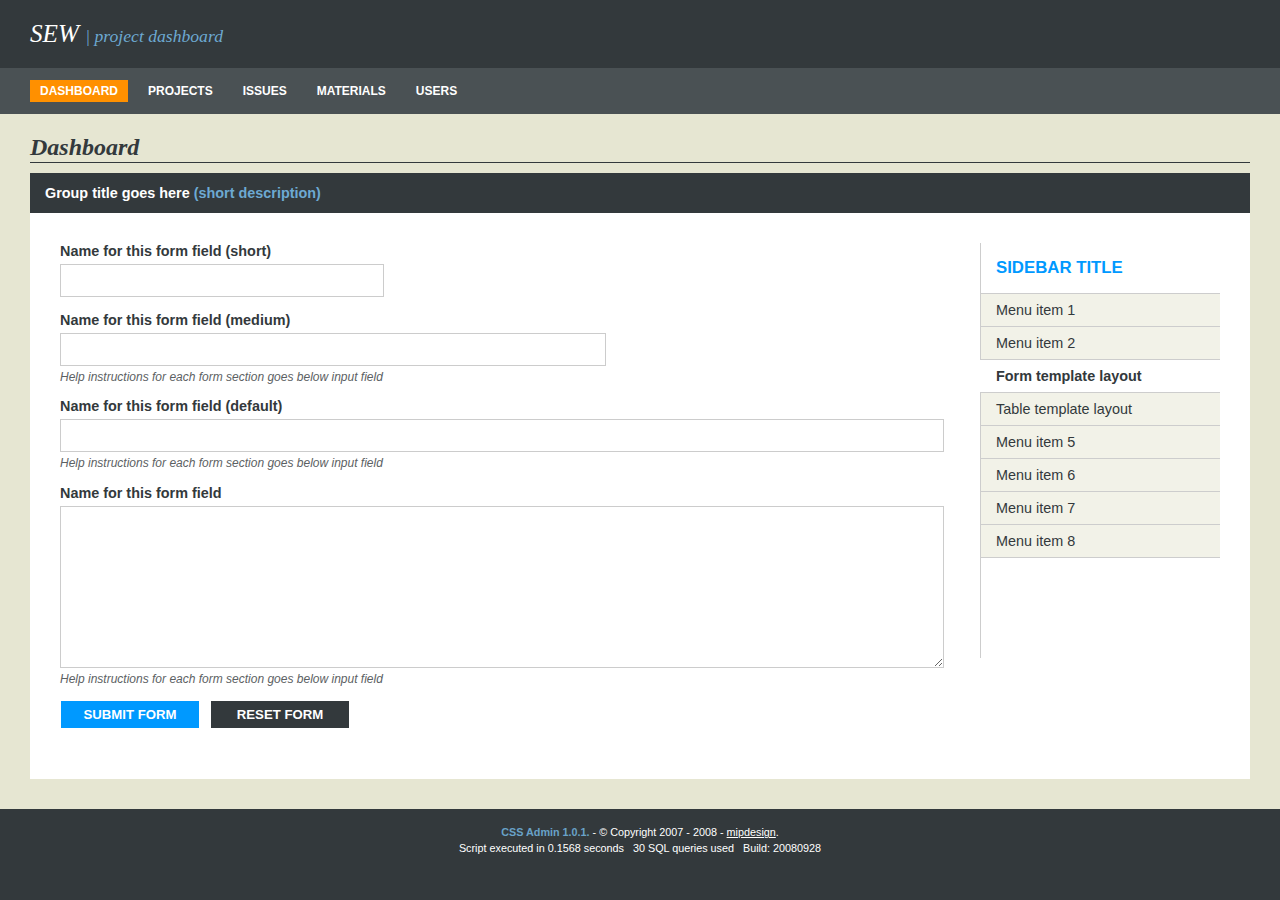
<file: index.html>
<!DOCTYPE html PUBLIC "-//W3C//DTD XHTML 1.0 Strict//EN" "http://www.w3.org/TR/xhtml1/DTD/xhtml1-strict.dtd">
<html xmlns="http://www.w3.org/1999/xhtml">

<head>

	<title>Project Dashboard</title>
	
	<link rel="stylesheet" type="text/css" href="css/layout.css" />
	
</head>

<body>

	<div id="page-container">
	
		<div id="branding">
			
			<h1>SEW <span>| project dashboard</span></h1>
				
		</div><!-- end branding -->
		
		<div id="page-navigation" class="clearfix">
			
			<ul>
				<li class="current"><a href="#">Dashboard</a></li>
				<li><a href="#">Projects</a></li>
				<li><a href="#">Issues</a></li>
				<li><a href="#">Materials</a></li>
				<li><a href="#">Users</a></li>
			</ul>	
				
		</div><!-- end page-navigation -->
		
		<div id="page-content" class="clearfix">
			
			<h1>Dashboard</h1>
			
			<h2>Group title goes here <span>(short description)</span></h2>
			<div class="inner-box clearfix">
			
				<div id="sidebar">
				
					<ul>
						<li class="head">Sidebar title</li>
						<li><a href="#">Menu item 1</a></li>
						<li><a href="#">Menu item 2</a></li>
						<li class="current"><a href="index-2.html">Form template layout</a></li>
						<li><a href="table.html">Table template layout</a></li>
						<li><a href="#">Menu item 5</a></li>
						<li><a href="#">Menu item 6</a></li>
						<li><a href="#">Menu item 7</a></li>
						<li><a href="#">Menu item 8</a></li>
					</ul>				
				
				</div>
			
				<div id="form-block">
				
					<label for="field_1">Name for this form field (short)</label>
					<input type="text" name="txtField1" id="field_1" class="short" />
					
					
					<label for="field_2">Name for this form field (medium)</label>
					<input type="text" name="txtField2" id="field_2" class="medium" />
					<em>Help instructions for each form section goes below input field</em>
					
					<label for="field_3">Name for this form field (default)</label>
					<input type="text" name="txtField3" id="field_3" />
					<em>Help instructions for each form section goes below input field</em>
					
					<label for="field_4">Name for this form field</label>
					<textarea name="txtField4" rows="3" cols="3" id="field_4"></textarea>
					<em>Help instructions for each form section goes below input field</em>
					
					<input type="button" class="submit" value="Submit form" onclick="location.href='form_success.html';" />
					<input type="button" class="submit reset" value="Reset form" onclick="location.href='form_error.html';" />
				
				</div>
			
			</div>

			
			
				
		</div><!-- end page-content -->
		
		<div id="page-footer">
			
			<p><strong>CSS Admin 1.0.1.</strong> - &copy; Copyright 2007 - 2008 - <a href="http://www.mip-design.com/">mipdesign</a>.<br />
			Script executed in 0.1568 seconds &nbsp; 30 SQL queries used &nbsp; Build:  20080928</p>
				
		</div><!-- end page-footer -->
		
	</div><!-- end page-container -->

</body>

<!-- Mirrored from cssadmin.mip-design.com/ by HTTrack Website Copier/3.x [XR&CO'2008], Wed, 26 Nov 2008 20:37:19 GMT -->
</html>
</file>
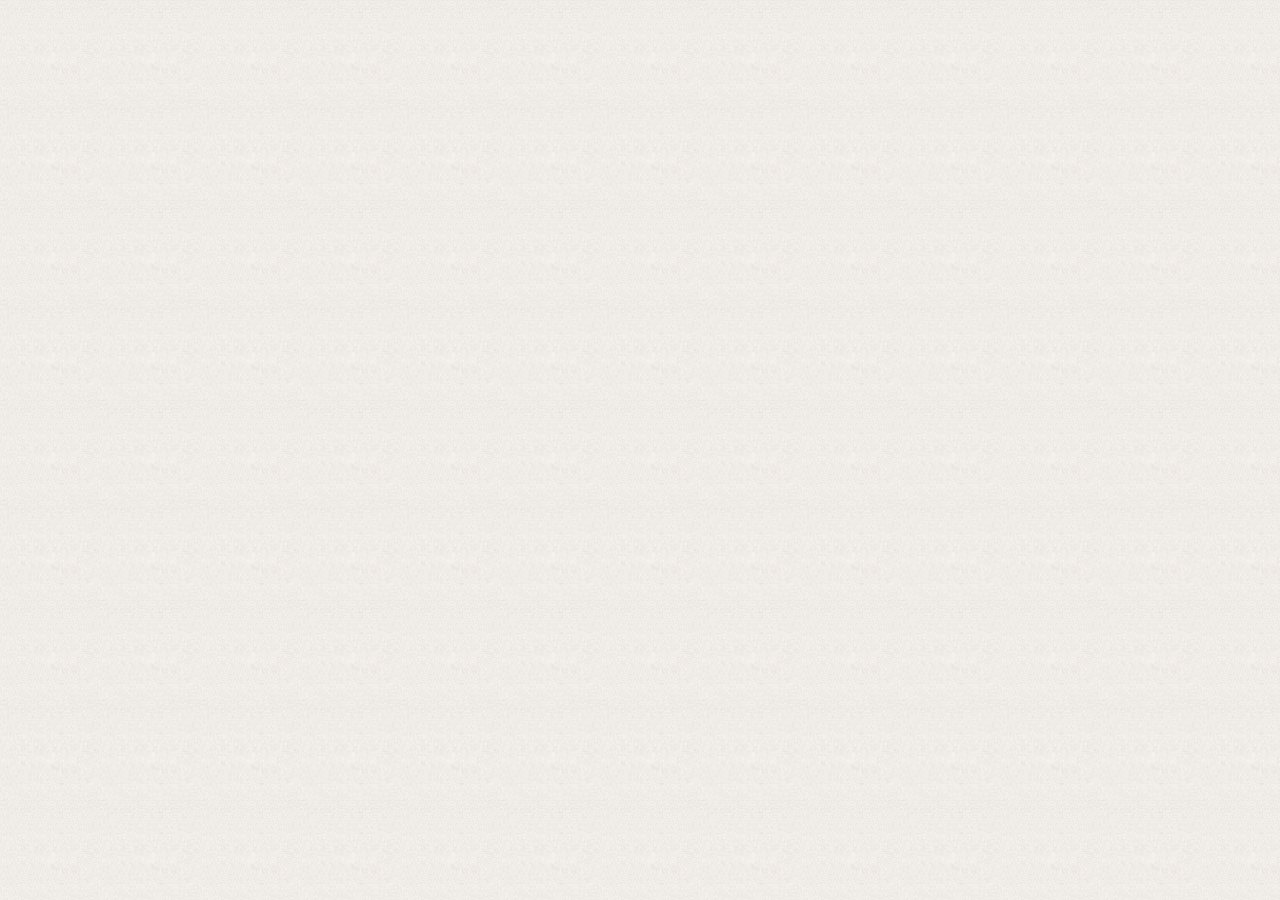
<file: base.html>
<!DOCTYPE html PUBLIC "-//W3C//DTD XHTML 1.0 Transitional//EN" "http://www.w3.org/TR/xhtml1/DTD/xhtml1-transitional.dtd">
<html xmlns="http://www.w3.org/1999/xhtml">
<head>
<meta http-equiv="Content-Type" content="text/html; charset=utf-8" />
<link rel="stylesheet" type="text/css" href="css/reset.css" />
<link rel="stylesheet" type="text/css" href="css/typography.css" />
<link rel="stylesheet" type="text/css" href="css/960.css" />
<title>Untitled Document</title>
</head>

<body>
</body>
</html>
</file>
<file: css/layout.css>
*
{
	margin: 0px;
	padding: 0px;
}
BODY
{
	background-color: #33393C;
	font: normal 0.75em/145% Arial, Tahoma, sans-serif;
	color: #33393C;
	text-align: left;
}
P
{
	margin: 0px 0px 10px;
	line-height: 140%;
	color: #33393C;
}
A
{
	outline: none;
	text-decoration: underline;
}
A:hover
{
	text-decoration: none;
}
.hide
{
	display: none;
}
IMG
{
	border: 0px solid #000000;
}
/*Clearing method
------------------------------------------------------*/
.clearfix:after
{
	content: ".";
	display: block;
	clear: both;
	visibility: hidden;
	line-height: 0;
	height: 0;
}
.clearfix
{
	display: inline-block;
}
HTML[xmlns] .clearfix
{
	display: block;
}
* HTML .clearfix
{
	height: 1%;
}
/*Branding
------------------------------------------------------*/
#branding H1
{
	font: italic 2.1em Georgia, "Times New Roman", Times, serif;
	color: #FFF;
	margin: 0px;
	padding: 20px 0px 20px 30px;
}
#branding H1 SPAN
{
	font: italic 0.7em Georgia, "Times New Roman", Times, serif;
	color: #6DA9D2;
}
/*page-container
------------------------------------------------------*/
#page-container
{
	min-width: 960px;
}
/*page-navigation
------------------------------------------------------*/
#page-navigation
{
	background-color: #4A5154;
	padding: 12px 30px;
}
#page-navigation UL
{
	margin: 0px;
	padding: 0px;
	list-style: none;
}
#page-navigation UL LI
{
	float: left;
	margin: 0px 10px 0px 0px;
}
#page-navigation UL LI A
{
	font: bold 1em Arial, Tahoma, sans-serif;
	color: #FFF;
	text-decoration: none;
	text-transform: uppercase;
	display: block;
	padding: 4px 10px;
}
#page-navigation UL LI A:hover
{
	color: #FF9000;
}
#page-navigation UL LI.current A
{
	background-color: #FF9000;
	color: #FFF;
}
/*page-content
------------------------------------------------------*/
#page-content
{
	background-color: #E6E6D2;
	padding: 20px 30px 30px;
}
#page-content H1
{
	font: italic bold 2em Georgia, "Times New Roman", Times, serif;
	color: #33393C;
	margin: 0px 0px 10px;
	padding: 0px 0px 1px;
	border-bottom: 1px solid #33393C;
}
#page-content H2
{
	background-color: #33393C;
	font: bold 1.2em Arial, Tahoma, sans-serif;
	color: #FFF;
	margin: 0px;
	padding: 12px 0px 12px 15px;
}
#page-content H2 SPAN
{
	color: #6DA9D2;
}
#page-content H3
{
	font: bold 1em Arial, Tahoma, sans-serif;
	color: #33393C;
	margin: 0px;
	padding: 8px 0px 8px 15px;
	border-bottom: 1px solid #33393C;
}
#page-content H3 A
{
	font: bold 1em Arial, Tahoma, sans-serif;
	color: #0099FF;
	text-decoration: none;
}
#page-content .inner-box
{
	background-color: #FFF;
	padding: 30px;
}
#page-content .margin-top
{
	margin-top: 10px;
}
/*forms
------------------------------------------------------*/
#page-content LABEL
{
	font: bold 1.2em Arial, Tahoma, sans-serif;
	color: #33393C;
	margin: 0px 0px 5px;
	display: block;
}
#page-content INPUT, #page-content TEXTAREA
{
	font: normal 1.5em Arial, Tahoma, sans-serif;
	color: #454545;
	margin: 0px 0px 15px;
	padding: 5px;
	display: block;
	border: 1px solid #CCCCCC;
	width: 98%;
}
#page-content TEXTAREA
{
	font: normal 1.2em Arial, Tahoma, sans-serif;
	height: 150px;
}
#page-content INPUT:focus, #page-content TEXTAREA:focus
{
	border: 1px solid #454545;
}
#page-content INPUT.submit
{
	background-color: #0099FF;
	display: block;
	float: left;
	width: 140px;
	margin: 0px 10px 20px 0px;
	padding: 6px 0px;
	font: bold 1.1em Arial, Tahoma, sans-serif;
	color: #FFF;
	text-transform: uppercase;
	border: 1px solid #FFF;
}
#page-content INPUT.reset
{
	background-color: #33393C;
}
#page-content INPUT.submit:hover
{
	background-color: #FF9000;
}
#page-content .short
{
	width: 35%;
}
#page-content .medium
{
	width: 60%;
}
/*Alerts
------------------------------------------------------*/
#page-content .success
{
	font: bold 1.1em Arial, Tahoma, sans-serif;
	color: #249901;
	padding: 10px 15px;
	margin: 5px 0px;
	border: 1px solid #84CD6E;
	background-color: #DFF2D9;
}
#page-content .error
{
	font: bold 1.1em Arial, Tahoma, sans-serif;
	color: #F03A31;
	padding: 10px 15px;
	margin: 5px 0px;
	border: 1px solid #F03A31;
	background-color: #FAD3C5;
}
/*form-block
------------------------------------------------------*/
#form-block
{
	position: relative;
	margin-right: 270px;
}
#form-block EM
{
	color: #5C6163;
	display: block;
	margin: -12px 0px 12px;
}
/*table-block
------------------------------------------------------*/
#table-block
{
	position: relative;
	margin-right: 270px;
}
#table-block TABLE
{
	width: 99%;
	position: relative;
}
#table-block TABLE TR TD
{
	padding: 5px 6px;
	border-bottom: 1px solid #CDCDCD;
}
#table-block TABLE TR.header TD
{
	font: bold 1.1em Arial, Tahoma, sans-serif;
	color: #FFF;
	padding: 7px 6px;
	background-color: #4A5154;
}
#table-block TABLE TR.alternate
{
	background-color: #F5F5ED;
}
#table-block TABLE TD.true
{
	color: #009933;
}
#table-block TABLE TD.false
{
	color: #990000;
}
#table-block TABLE TD.actions
{
	color: #CCC;
}
#table-block TABLE TR:hover
{
	background-color: #FFFFD4;
}
#table-block TABLE TD.actions A
{
	font: bold 0.9em Arial, Tahoma, sans-serif;
	color: #0099FF;
	text-decoration: none;
	padding: 0px 2px;
	text-transform: uppercase;
}
#table-block TABLE TD.actions A.delete
{
	color: #999;
}
#table-block TABLE TD.actions A:hover
{
	color: #FF9000;
}
/*Sidebar
------------------------------------------------------*/
#sidebar
{
	position: relative;
	width: 240px;
	float: right;
}
#sidebar UL
{
	margin: 0px;
	padding: 0px 0px 100px;
	list-style: none;
	border-left: 1px solid #CDCDCD;
}
#sidebar UL LI.head
{
	font: bold 1.4em Arial, Tahoma, sans-serif;
	color: #0099FF;
	text-transform: uppercase;
	padding: 15px 0px 15px 15px;
}
#sidebar UL LI
{
	border-bottom: 1px solid #CDCDCD;
}
#sidebar UL LI A
{
	background-color: #F2F2E8;
	display: block;
	font: normal 1.2em Arial, Tahoma, sans-serif;
	color: #33393C;
	text-decoration: none;
	padding: 8px 10px 8px 15px;
	height: 1%;
}
#sidebar UL LI A:hover
{
	background-color: #E6E6D2;
}
#sidebar UL LI.current A
{
	background-color: #FFF;
	font: bold 1.2em Arial, Tahoma, sans-serif;
	color: #33393C;
	text-decoration: none;
	padding: 8px 10px 8px 16px;
	margin-left: -1px;
}
/*page-footer
------------------------------------------------------*/
#page-footer
{
	text-align: center;
	padding: 15px;
}
#page-footer P
{
	font: normal 0.9em/150% Arial, Tahoma, sans-serif;
	color: #FFF;
}
#page-footer STRONG
{
	color: #69A2C8;
}
#page-footer A
{
	color: #FFF;
}
</file>
<file: css/typography.css>
/*Page wide settings - start*/
BODY
{
	background:url(../images/Cropped-BGV2.jpg);
	font-size: 1em;
	line-height: 1.4;
	font-family: "Gill Sans", Calibri, Trebuchet, sans-serif;
	color: #3F3F3F;
}
/*Page wide settings - end*/
</file>
<file: css/960.css>
/*
	960 Grid System ~ Core CSS.
	Learn more ~ http://960.gs/

	Licensed under GPL and MIT.
*/

/*
	Forces backgrounds to span full width,
	even if there is horizontal scrolling.
	Increase this if your layout is wider.

	Note: IE6 works fine without this fix.
*/

body {
	min-width: 960px;
}

/* `Containers
----------------------------------------------------------------------------------------------------*/

.container_12,
.container_16 {
	margin-left: auto;
	margin-right: auto;
	width: 960px;
}

/* `Grid >> Global
----------------------------------------------------------------------------------------------------*/

.grid_1,
.grid_2,
.grid_3,
.grid_4,
.grid_5,
.grid_6,
.grid_7,
.grid_8,
.grid_9,
.grid_10,
.grid_11,
.grid_12,
.grid_13,
.grid_14,
.grid_15,
.grid_16 {
	display: inline;
	float: left;
	margin-left: 10px;
	margin-right: 10px;
}

.push_1, .pull_1,
.push_2, .pull_2,
.push_3, .pull_3,
.push_4, .pull_4,
.push_5, .pull_5,
.push_6, .pull_6,
.push_7, .pull_7,
.push_8, .pull_8,
.push_9, .pull_9,
.push_10, .pull_10,
.push_11, .pull_11,
.push_12, .pull_12,
.push_13, .pull_13,
.push_14, .pull_14,
.push_15, .pull_15 {
	position: relative;
}

.container_12 .grid_3,
.container_16 .grid_4 {
	width: 220px;
}

.container_12 .grid_6,
.container_16 .grid_8 {
	width: 460px;
}

.container_12 .grid_9,
.container_16 .grid_12 {
	width: 700px;
}

.container_12 .grid_12,
.container_16 .grid_16 {
	width: 940px;
}

/* `Grid >> Children (Alpha ~ First, Omega ~ Last)
----------------------------------------------------------------------------------------------------*/

.alpha {
	margin-left: 0;
}

.omega {
	margin-right: 0;
}

/* `Grid >> 12 Columns
----------------------------------------------------------------------------------------------------*/

.container_12 .grid_1 {
	width: 60px;
}

.container_12 .grid_2 {
	width: 140px;
}

.container_12 .grid_4 {
	width: 300px;
}

.container_12 .grid_5 {
	width: 380px;
}

.container_12 .grid_7 {
	width: 540px;
}

.container_12 .grid_8 {
	width: 620px;
}

.container_12 .grid_10 {
	width: 780px;
}

.container_12 .grid_11 {
	width: 860px;
}

/* `Grid >> 16 Columns
----------------------------------------------------------------------------------------------------*/

.container_16 .grid_1 {
	width: 40px;
}

.container_16 .grid_2 {
	width: 100px;
}

.container_16 .grid_3 {
	width: 160px;
}

.container_16 .grid_5 {
	width: 280px;
}

.container_16 .grid_6 {
	width: 340px;
}

.container_16 .grid_7 {
	width: 400px;
}

.container_16 .grid_9 {
	width: 520px;
}

.container_16 .grid_10 {
	width: 580px;
}

.container_16 .grid_11 {
	width: 640px;
}

.container_16 .grid_13 {
	width: 760px;
}

.container_16 .grid_14 {
	width: 820px;
}

.container_16 .grid_15 {
	width: 880px;
}

/* `Prefix Extra Space >> Global
----------------------------------------------------------------------------------------------------*/

.container_12 .prefix_3,
.container_16 .prefix_4 {
	padding-left: 240px;
}

.container_12 .prefix_6,
.container_16 .prefix_8 {
	padding-left: 480px;
}

.container_12 .prefix_9,
.container_16 .prefix_12 {
	padding-left: 720px;
}

/* `Prefix Extra Space >> 12 Columns
----------------------------------------------------------------------------------------------------*/

.container_12 .prefix_1 {
	padding-left: 80px;
}

.container_12 .prefix_2 {
	padding-left: 160px;
}

.container_12 .prefix_4 {
	padding-left: 320px;
}

.container_12 .prefix_5 {
	padding-left: 400px;
}

.container_12 .prefix_7 {
	padding-left: 560px;
}

.container_12 .prefix_8 {
	padding-left: 640px;
}

.container_12 .prefix_10 {
	padding-left: 800px;
}

.container_12 .prefix_11 {
	padding-left: 880px;
}

/* `Prefix Extra Space >> 16 Columns
----------------------------------------------------------------------------------------------------*/

.container_16 .prefix_1 {
	padding-left: 60px;
}

.container_16 .prefix_2 {
	padding-left: 120px;
}

.container_16 .prefix_3 {
	padding-left: 180px;
}

.container_16 .prefix_5 {
	padding-left: 300px;
}

.container_16 .prefix_6 {
	padding-left: 360px;
}

.container_16 .prefix_7 {
	padding-left: 420px;
}

.container_16 .prefix_9 {
	padding-left: 540px;
}

.container_16 .prefix_10 {
	padding-left: 600px;
}

.container_16 .prefix_11 {
	padding-left: 660px;
}

.container_16 .prefix_13 {
	padding-left: 780px;
}

.container_16 .prefix_14 {
	padding-left: 840px;
}

.container_16 .prefix_15 {
	padding-left: 900px;
}

/* `Suffix Extra Space >> Global
----------------------------------------------------------------------------------------------------*/

.container_12 .suffix_3,
.container_16 .suffix_4 {
	padding-right: 240px;
}

.container_12 .suffix_6,
.container_16 .suffix_8 {
	padding-right: 480px;
}

.container_12 .suffix_9,
.container_16 .suffix_12 {
	padding-right: 720px;
}

/* `Suffix Extra Space >> 12 Columns
----------------------------------------------------------------------------------------------------*/

.container_12 .suffix_1 {
	padding-right: 80px;
}

.container_12 .suffix_2 {
	padding-right: 160px;
}

.container_12 .suffix_4 {
	padding-right: 320px;
}

.container_12 .suffix_5 {
	padding-right: 400px;
}

.container_12 .suffix_7 {
	padding-right: 560px;
}

.container_12 .suffix_8 {
	padding-right: 640px;
}

.container_12 .suffix_10 {
	padding-right: 800px;
}

.container_12 .suffix_11 {
	padding-right: 880px;
}

/* `Suffix Extra Space >> 16 Columns
----------------------------------------------------------------------------------------------------*/

.container_16 .suffix_1 {
	padding-right: 60px;
}

.container_16 .suffix_2 {
	padding-right: 120px;
}

.container_16 .suffix_3 {
	padding-right: 180px;
}

.container_16 .suffix_5 {
	padding-right: 300px;
}

.container_16 .suffix_6 {
	padding-right: 360px;
}

.container_16 .suffix_7 {
	padding-right: 420px;
}

.container_16 .suffix_9 {
	padding-right: 540px;
}

.container_16 .suffix_10 {
	padding-right: 600px;
}

.container_16 .suffix_11 {
	padding-right: 660px;
}

.container_16 .suffix_13 {
	padding-right: 780px;
}

.container_16 .suffix_14 {
	padding-right: 840px;
}

.container_16 .suffix_15 {
	padding-right: 900px;
}

/* `Push Space >> Global
----------------------------------------------------------------------------------------------------*/

.container_12 .push_3,
.container_16 .push_4 {
	left: 240px;
}

.container_12 .push_6,
.container_16 .push_8 {
	left: 480px;
}

.container_12 .push_9,
.container_16 .push_12 {
	left: 720px;
}

/* `Push Space >> 12 Columns
----------------------------------------------------------------------------------------------------*/

.container_12 .push_1 {
	left: 80px;
}

.container_12 .push_2 {
	left: 160px;
}

.container_12 .push_4 {
	left: 320px;
}

.container_12 .push_5 {
	left: 400px;
}

.container_12 .push_7 {
	left: 560px;
}

.container_12 .push_8 {
	left: 640px;
}

.container_12 .push_10 {
	left: 800px;
}

.container_12 .push_11 {
	left: 880px;
}

/* `Push Space >> 16 Columns
----------------------------------------------------------------------------------------------------*/

.container_16 .push_1 {
	left: 60px;
}

.container_16 .push_2 {
	left: 120px;
}

.container_16 .push_3 {
	left: 180px;
}

.container_16 .push_5 {
	left: 300px;
}

.container_16 .push_6 {
	left: 360px;
}

.container_16 .push_7 {
	left: 420px;
}

.container_16 .push_9 {
	left: 540px;
}

.container_16 .push_10 {
	left: 600px;
}

.container_16 .push_11 {
	left: 660px;
}

.container_16 .push_13 {
	left: 780px;
}

.container_16 .push_14 {
	left: 840px;
}

.container_16 .push_15 {
	left: 900px;
}

/* `Pull Space >> Global
----------------------------------------------------------------------------------------------------*/

.container_12 .pull_3,
.container_16 .pull_4 {
	left: -240px;
}

.container_12 .pull_6,
.container_16 .pull_8 {
	left: -480px;
}

.container_12 .pull_9,
.container_16 .pull_12 {
	left: -720px;
}

/* `Pull Space >> 12 Columns
----------------------------------------------------------------------------------------------------*/

.container_12 .pull_1 {
	left: -80px;
}

.container_12 .pull_2 {
	left: -160px;
}

.container_12 .pull_4 {
	left: -320px;
}

.container_12 .pull_5 {
	left: -400px;
}

.container_12 .pull_7 {
	left: -560px;
}

.container_12 .pull_8 {
	left: -640px;
}

.container_12 .pull_10 {
	left: -800px;
}

.container_12 .pull_11 {
	left: -880px;
}

/* `Pull Space >> 16 Columns
----------------------------------------------------------------------------------------------------*/

.container_16 .pull_1 {
	left: -60px;
}

.container_16 .pull_2 {
	left: -120px;
}

.container_16 .pull_3 {
	left: -180px;
}

.container_16 .pull_5 {
	left: -300px;
}

.container_16 .pull_6 {
	left: -360px;
}

.container_16 .pull_7 {
	left: -420px;
}

.container_16 .pull_9 {
	left: -540px;
}

.container_16 .pull_10 {
	left: -600px;
}

.container_16 .pull_11 {
	left: -660px;
}

.container_16 .pull_13 {
	left: -780px;
}

.container_16 .pull_14 {
	left: -840px;
}

.container_16 .pull_15 {
	left: -900px;
}

/* `Clear Floated Elements
----------------------------------------------------------------------------------------------------*/

/* http://sonspring.com/journal/clearing-floats */

.clear {
	clear: both;
	display: block;
	overflow: hidden;
	visibility: hidden;
	width: 0;
	height: 0;
}

/* http://perishablepress.com/press/2009/12/06/new-clearfix-hack */

.clearfix:after {
	clear: both;
	content: ' ';
	display: block;
	font-size: 0;
	line-height: 0;
	visibility: hidden;
	width: 0;
	height: 0;
}

/*
	The following zoom:1 rule is specifically for IE6 + IE7.
	Move to separate stylesheet if invalid CSS is a problem.
*/

* html .clearfix,
*:first-child+html .clearfix {
	zoom: 1;
}
</file>
